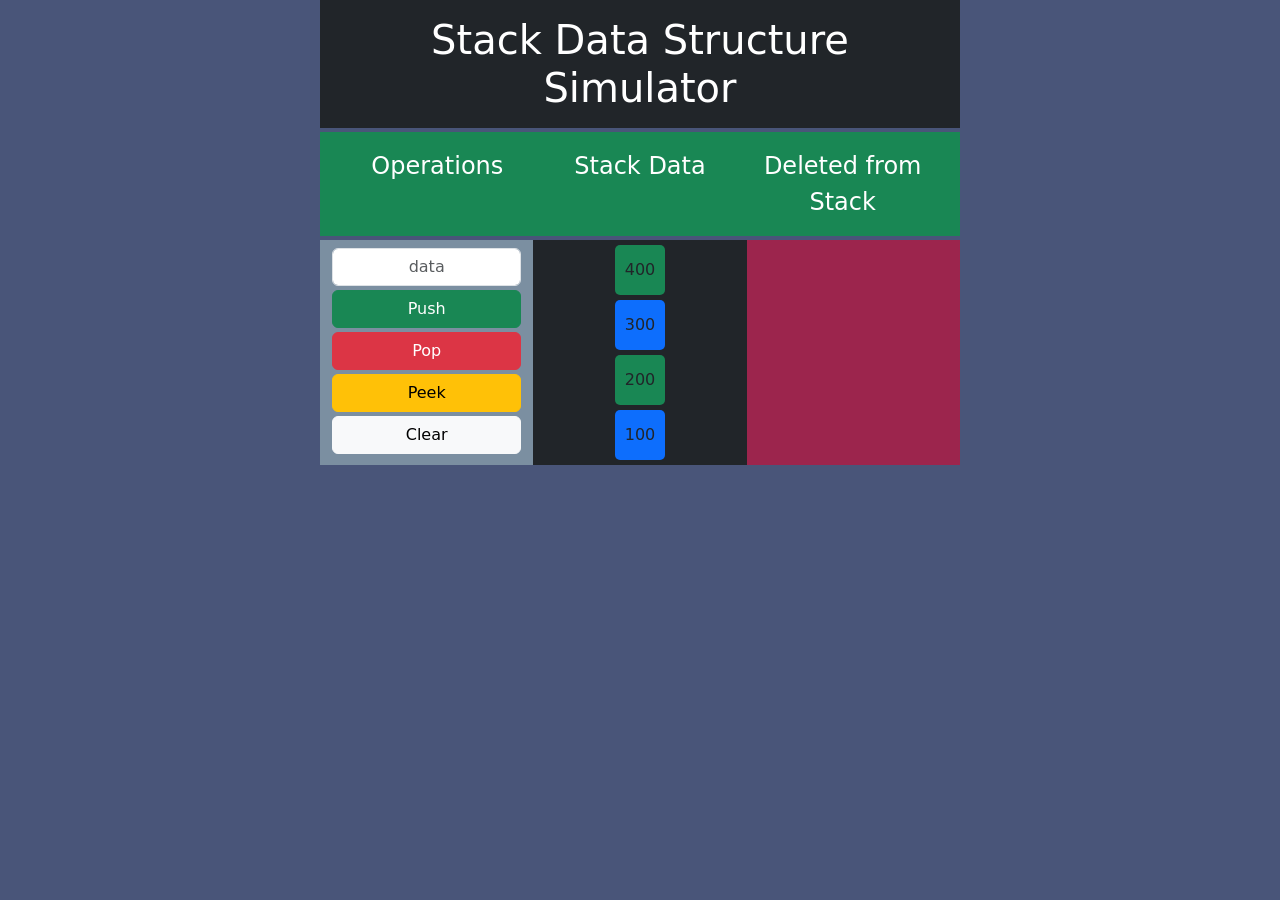
<file: index.html>
<!DOCTYPE html>
<html lang="en">
<head>
    <meta charset="UTF-8">
    <meta http-equiv="X-UA-Compatible" content="IE=edge">
    <meta name="viewport" content="width=device-width, initial-scale=1.0">
    <title>Stack Data Structure Simulator</title>
    <link href="https://cdn.jsdelivr.net/npm/bootstrap@5.2.3/dist/css/bootstrap.min.css" rel="stylesheet" integrity="sha384-rbsA2VBKQhggwzxH7pPCaAqO46MgnOM80zW1RWuH61DGLwZJEdK2Kadq2F9CUG65" crossorigin="anonymous">
    <script src="https://cdn.jsdelivr.net/npm/bootstrap@5.2.3/dist/js/bootstrap.bundle.min.js" integrity="sha384-kenU1KFdBIe4zVF0s0G1M5b4hcpxyD9F7jL+jjXkk+Q2h455rYXK/7HAuoJl+0I4" crossorigin="anonymous"></script>
    <script src="https://code.jquery.com/jquery-3.6.3.min.js" integrity="sha256-pvPw+upLPUjgMXY0G+8O0xUf+/Im1MZjXxxgOcBQBXU=" crossorigin="anonymous"></script>
    <script src="stack.js"></script>
    <link href="style.css" rel="stylesheet">
</head>
<body>
    <div class="container col-sm-6">
        <div class="row ">
            <h1 class="display-7 p-3 mb-1 text-center text-bg-dark">Stack Data Structure Simulator</h1>
        </div>
        <div class="row text-bg-success p-3 mb-1">
            <div class="col text-center fs-4">Operations</div>
            <div class="col text-center fs-4">Stack Data</div>
            <div class="col text-center fs-4">Deleted from Stack</div>
        </div>
        <div class="row bg-danger">
            
            <div class="col bg-7B8FA1">
                <div class="d-grid gap-1 col mx-auto">
                    <input type="text" id="st_data"  class="form-control text-center mt-2" placeholder="data" aria-label="data">
                    <button id="btn_push"class="btn btn-success" type="button">Push</button>
                    <button id="btn_pop" class="btn btn-danger" type="button">Pop</button>
                    <button id="btn_peek" class="btn btn-warning" type="button">Peek</button>
                    <button id="btn_clear" class="btn btn-light" type="button">Clear</button>
                </div>
            </div>
            <div id="stack" class="d-block justify-content-center col bg-dark">
                
            </div>
            <div id="poped" class="col popped bg-9C254D">
               <!-- <div class="row pop text-bg-danger border border-light">
                    500 
                </div> -->
            </div>
        </div>
        
       
    </div>
</body>
</html>
</file>
<file: style.css>
body{
    background-color: #495579;
}
#stack{
    align-items: center;
}
.push, .pop{
   width: 50px;
   height: 50px;
   border-radius: 5px;
   margin:  5px auto;
   align-content: center;
   justify-content: center;
}
.pop{
    width: 50px;
    height: 50px;
    border-radius: 5px;
   
   
}
 .popped{
    display: flex;
    justify-content: flex-end;
    flex-direction: column;
 }
  .peek{
    background-color: gold;
  }
.bg-7B8FA1{
    background-color: #7B8FA1;
}   
.bg-9C254D{
    background-color: #9C254D;
}
</file>
